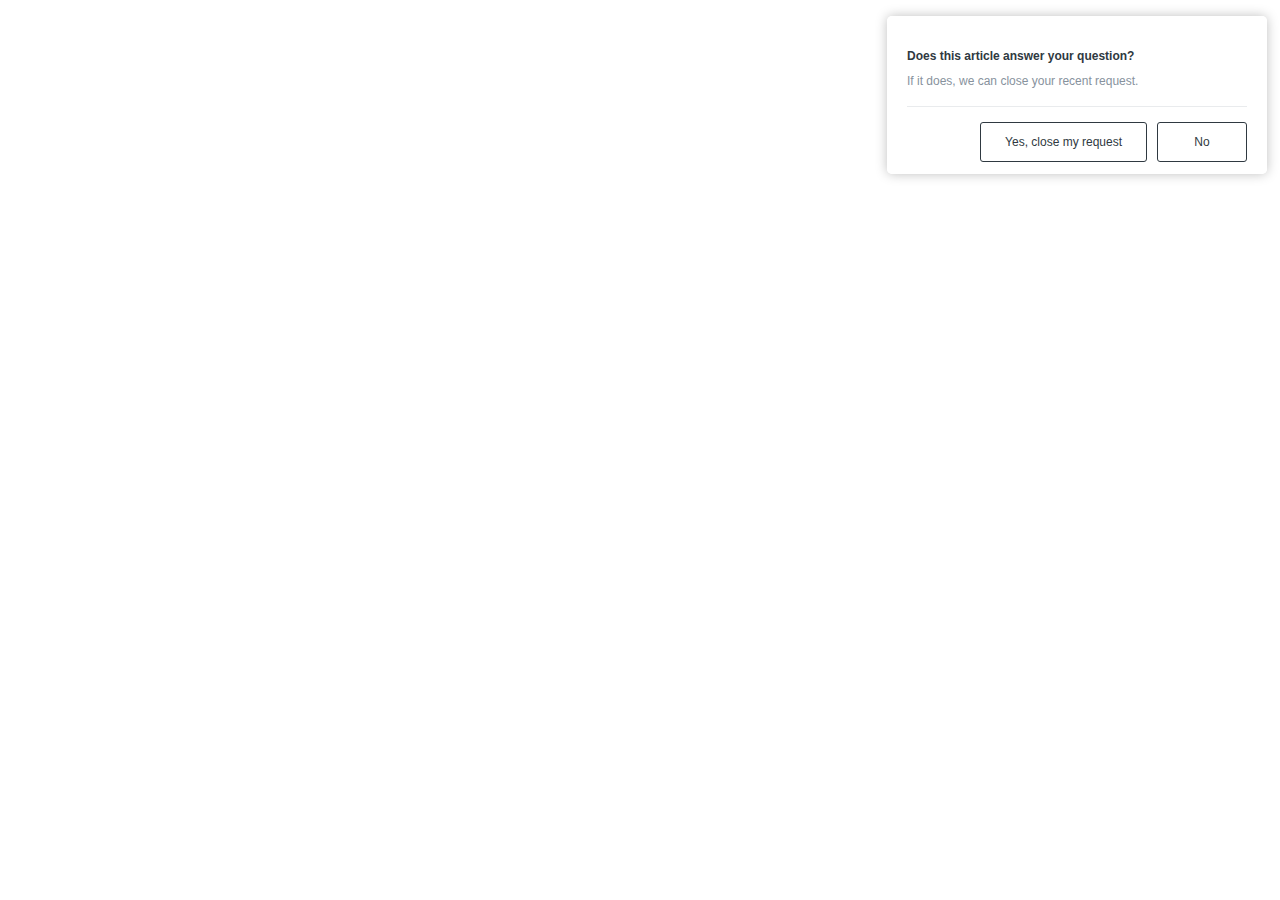
<file: Help Center_files/a.html>
<html dir="ltr" lang="en-US"><head>
<meta http-equiv="content-type" content="text/html; charset=UTF-8"></head><body><div class="u-borderTransparent u-posRelative u-pullRight u-noPrint"><div data-reactroot=""><style>/*! normalize.css v3.0.1 | MIT License | git.io/normalize */html{font-family:sans-serif;-ms-text-size-adjust:100%;-webkit-text-size-adjust:100%}body{margin:0}article,aside,details,figcaption,figure,footer,header,hgroup,main,nav,section,summary{display:block}audio,canvas,progress,video{display:inline-block;vertical-align:baseline}audio:not([controls]){display:none;height:0}[hidden],template{display:none}a{background:transparent}a:active,a:hover{outline:0}abbr[title]{border-bottom:1px dotted}b,strong{font-weight:bold}dfn{font-style:italic}h1{font-size:2em;margin:0.67em 0}mark{background:#ff0;color:#000}small{font-size:80%}sub,sup{font-size:75%;line-height:0;position:relative;vertical-align:baseline}sup{top:-0.5em}sub{bottom:-0.25em}img{border:0}svg:not(:root){overflow:hidden}figure{margin:1em 40px}hr{box-sizing:content-box;height:0}pre{overflow:auto}code,kbd,pre,samp{font-family:monospace, monospace;font-size:1em}button,input,optgroup,select,textarea{color:inherit;font:inherit;margin:0}button{overflow:visible}button,select{text-transform:none}button,html input[type="button"],input[type="reset"],input[type="submit"]{-webkit-appearance:button;cursor:pointer}button[disabled],html input[disabled]{cursor:default}button::-moz-focus-inner,input::-moz-focus-inner{border:0;padding:0}input{line-height:normal}input[type="checkbox"],input[type="radio"]{box-sizing:border-box;padding:0}input[type="number"]::-webkit-inner-spin-button,input[type="number"]::-webkit-outer-spin-button{height:auto}input[type="search"]{-webkit-appearance:textfield;box-sizing:content-box}input[type="search"]::-webkit-search-cancel-button,input[type="search"]::-webkit-search-decoration{-webkit-appearance:none}fieldset{border:1px solid #c0c0c0;margin:0 2px;padding:0.35em 0.625em 0.75em}legend{border:0;padding:0}textarea{overflow:auto}optgroup{font-weight:bold}table{border-collapse:collapse;border-spacing:0}td,th{padding:0}/*! suit-base v0.4.0 | MIT License | github.com/suitcss */html{background:inherit;color:inherit;font:16px sans-serif}a{color:#069;text-decoration:none}a:hover,a:focus,a:active{color:#069;text-decoration:underline}blockquote,dl,dd,h1,h2,h3,h4,h5,h6,figure,p,pre{margin:0}fieldset{border:0;margin:0;padding:0}iframe{border:0}ol,ul{margin:0;list-style:none;padding:0}[tabindex="-1"]:focus{outline:none !important}.u-alignBaseline{vertical-align:baseline !important}.u-alignBottom{vertical-align:bottom !important}.u-alignMiddle{vertical-align:middle !important}.u-alignTop{vertical-align:top !important}.u-inline{display:inline !important}.u-inlineBlock{display:inline-block !important;max-width:100%}.u-block{display:block !important}.u-table{display:table !important}.u-tableCell{display:table-cell !important}.u-cf:before,.u-cf:after{content:" ";display:table}.u-cf:after{clear:both}.u-nbfc{overflow:hidden !important}.u-nbfcAlt{display:table-cell !important;width:10000px !important}.u-pullLeft{float:left !important}.u-pullRight{float:right !important}/*! suit-utils-link v0.3.1 | MIT License | github.com/suitcss */.u-linkClean,.u-linkClean:hover,.u-linkClean:focus,.u-linkClean:active{text-decoration:none !important}.u-linkComplex,.u-linkComplex:hover,.u-linkComplex:focus,.u-linkComplex:active{text-decoration:none !important}.u-linkComplex:hover .u-linkComplexTarget,.u-linkComplex:focus .u-linkComplexTarget,.u-linkComplex:active .u-linkComplexTarget{text-decoration:underline !important}.u-linkBlock,.u-linkBlock:hover,.u-linkBlock:focus,.u-linkBlock:active{display:block !important;text-decoration:none !important}.u-linkPseudo{display:inline-block;padding:0;border:0;margin:0;background:transparent;color:inherit;cursor:pointer !important;font:inherit}.u-linkPseudo:hover,.u-linkPseudo:focus,.u-linkPseudo:active{background:transparent;color:inherit;text-decoration:underline}.u-posAbsolute{position:absolute !important}.u-posAbsoluteCenter{bottom:0 !important;left:0 !important;margin:auto !important;position:absolute !important;right:0 !important;top:0 !important}.u-posFixed{position:fixed !important;-webkit-backface-visibility:hidden;backface-visibility:hidden}.u-posRelative{position:relative !important}.u-posStatic{position:static !important}.u-sizeFit,.u-sizeFitAlt{display:block !important;float:left !important;width:auto !important}.u-sizeFitAlt{float:right !important}.u-sizeFill{display:block !important;overflow:hidden !important;width:auto !important}.u-sizeFillAlt{display:table-cell !important;max-width:100% !important;width:10000px !important}.u-sizeFull{box-sizing:border-box !important;display:block !important;width:100% !important}.u-isActionable{cursor:pointer !important}.u-isDisabled{cursor:default !important}.u-isDraggable{cursor:move !important}.u-isHidden{display:none !important;visibility:hidden !important}.u-isShown{display:block !important;visibility:visible !important}table.u-isShown{display:table !important}tr.u-isShown,tr.u-isShown{display:table-row !important}td.u-isShown,th.u-isShown{display:table-cell !important}.u-isHiddenVisually{position:absolute !important;overflow:hidden !important;width:1px !important;height:1px !important;padding:0 !important;border:0 !important;clip:rect(1px, 1px, 1px, 1px) !important}.u-isInvisible{visibility:hidden !important}.u-isVisible{visibility:visible !important}/*! suit-utils-text v0.3.0 | MIT License | github.com/suitcss */.u-textBreak{word-wrap:break-word !important}.u-textCenter{text-align:center !important}.u-textLeft{text-align:left !important}.u-textRight{text-align:right !important}.u-textInheritColor{color:inherit !important}.u-textNoWrap{white-space:nowrap !important}.u-textTruncate{max-width:100%;overflow:hidden !important;text-overflow:ellipsis !important;white-space:nowrap !important;word-wrap:normal !important}/*! suit-arrange v0.3.0 | MIT License | github.com/suitcss */.Arrange{box-sizing:border-box;display:table;margin:0;min-width:100%;padding:0;table-layout:auto}.Arrange-sizeFill,.Arrange-sizeFit{display:table-cell;padding:0;vertical-align:top}.Arrange-sizeFill{width:100%}.Arrange-sizeFill img{height:auto;max-width:100%}.Arrange-sizeFit img{max-width:none !important;width:auto !important}.Arrange--middle .Arrange-sizeFill,.Arrange--middle .Arrange-sizeFit{vertical-align:middle}.Arrange--bottom .Arrange-sizeFill,.Arrange--bottom .Arrange-sizeFit{vertical-align:bottom}.Arrange--equal{table-layout:fixed}.Arrange--equal>.Arrange-sizeFill,.Arrange--equal>.Arrange-sizeFit{width:1%}.Arrange--withGutter{margin:0 -5px}.Arrange--withGutter>.Arrange-sizeFit,.Arrange--withGutter>.Arrange-sizeFill{padding:0 5px}/*! suit-button v3.1.0 | MIT License | github.com/suitcss */.Button{-webkit-appearance:none;background:transparent;border-color:currentcolor;border-style:solid;border-width:1px;box-sizing:border-box;color:inherit;cursor:pointer;display:inline-block;font:inherit;line-height:normal;margin:0;padding:0.4em 0.75em;position:relative;text-align:center;text-decoration:none;-webkit-user-select:none;-moz-user-select:none;-ms-user-select:none;user-select:none;white-space:normal}.Button::-moz-focus-inner{border:0;padding:0}.Button:hover,.Button:focus,.Button:active{text-decoration:none}.Button:disabled,.Button.is-disabled{cursor:default;opacity:0.6;-ms-filter:"alpha(opacity=60)"}/*! suit-button-group v2.1.0 | MIT License | github.com/suitcss */.ButtonGroup{display:block;font-size:0;margin:0;list-style:none;padding:0}.ButtonGroup-item{display:block;font-size:1rem}.ButtonGroup-item>.Button{display:block;width:100%}.ButtonGroup-item>.Button:hover,.ButtonGroup-item>.Button:focus,.ButtonGroup-item>.Button:active,.ButtonGroup-item>.Button.is-pressed{z-index:1}.ButtonGroup--hz>.ButtonGroup-item{display:inline-block}/*! suit-button-group v2.1.0 | MIT License | github.com/suitcss */.ButtonGroup--borderCollapse:not(.ButtonGroup--hz)>.ButtonGroup-item{margin-top:-1px}.ButtonGroup--borderCollapse:not(.ButtonGroup--hz)>.ButtonGroup-item:first-child{margin-top:0}.ButtonGroup--borderCollapse:not(.ButtonGroup--hz)>.ButtonGroup-item:not(:first-child):not(:last-child)>.Button{border-radius:0}.ButtonGroup--borderCollapse:not(.ButtonGroup--hz)>.ButtonGroup-item:first-child:not(:only-child)>.Button{border-bottom-left-radius:0;border-bottom-right-radius:0}.ButtonGroup--borderCollapse:not(.ButtonGroup--hz)>.ButtonGroup-item:last-child:not(:only-child)>.Button{border-top-left-radius:0;border-top-right-radius:0}.ButtonGroup--borderCollapse.ButtonGroup--hz>.ButtonGroup-item{margin-left:-1px}.ButtonGroup--borderCollapse.ButtonGroup--hz>.ButtonGroup-item:first-child{margin-left:0}.ButtonGroup--borderCollapse.ButtonGroup--hz>.ButtonGroup-item:not(:first-child):not(:last-child)>.Button{border-radius:0}.ButtonGroup--borderCollapse.ButtonGroup--hz>.ButtonGroup-item:first-child:not(:only-child)>.Button{border-bottom-right-radius:0;border-top-right-radius:0}.ButtonGroup--borderCollapse.ButtonGroup--hz>.ButtonGroup-item:last-child:not(:only-child)>.Button{border-bottom-left-radius:0;border-top-left-radius:0}.FlexEmbed{display:block;overflow:hidden;position:relative}.FlexEmbed:before{content:"";display:block;width:100%}.FlexEmbed--3by1:before{padding-bottom:33.33333333333333%}.FlexEmbed--2by1:before{padding-bottom:50%}.FlexEmbed--16by9:before{padding-bottom:56.25%}.FlexEmbed--4by3:before{padding-bottom:75%}.FlexEmbed-item,.FlexEmbed iframe,.FlexEmbed embed,.FlexEmbed object{bottom:0;height:100%;left:0;position:absolute;top:0;width:100%}/*! suitcss-components-grid v1.2.0 | MIT License | github.com/suitcss */.Grid{display:block;font-size:0;margin:0;padding:0;text-align:left}.Grid--alignCenter{text-align:center}.Grid--alignRight{text-align:right}.Grid--alignMiddle>.Grid-cell{vertical-align:middle}.Grid--alignBottom>.Grid-cell{vertical-align:bottom}.Grid--withGutter{margin:0 -10px}.Grid--withGutter>.Grid-cell{padding:0 10px}.Grid-cell{box-sizing:border-box;display:inline-block;font-size:1rem;margin:0;padding:0;text-align:left;vertical-align:top;width:100%}.Grid-cell--center{display:block;margin:0 auto}.u-posEnd{right:1.33333rem}.u-posEnd--flush{right:0}.u-posEndL{right:1.5rem}.u-posStart{left:1.33333rem}.u-posStart--flush{left:0}.u-posStartL{left:1.5rem}.u-posCenter{left:50%;-webkit-transform:translateX(-50%);transform:translateX(-50%)}.u-posStart--vert{top:1.33333rem}.u-posStart--vertFlush{top:0}.u-posStart--vertL{top:1.41667rem}.u-posEnd--vert{bottom:1.33333rem}.u-posCenter--vert{top:50%;-webkit-transform:translateY(-50%);transform:translateY(-50%)}.u-posStatic{position:static !important}.u-posFill{top:0;bottom:0;left:0;right:0}u-overflowAuto{overflow:auto !important}.u-marginAS{margin:.83333rem !important}.u-marginBN{margin-bottom:0 !important}.u-marginBT{margin-bottom:.41667rem !important}.u-marginBS{margin-bottom:.83333rem !important}.u-marginBM{margin-bottom:1.25rem !important}.u-marginBL{margin-bottom:1.66667rem !important}.u-marginTA{margin-top:auto !important}.u-marginTT{margin-top:.41667rem !important}.u-marginTS{margin-top:.83333rem !important}.u-marginTM{margin-top:1.25rem !important}.u-marginTL{margin-top:1.66667rem !important}.u-marginVT{margin-top:.41667rem !important;margin-bottom:.41667rem !important}.u-marginVS{margin-top:.83333rem !important;margin-bottom:.83333rem !important}.u-marginVM{margin-top:1.25rem !important;margin-bottom:1.25rem !important}.u-marginVL{margin-top:1.66667rem !important;margin-bottom:1.66667rem !important}.u-marginVXL{margin-top:2.5rem !important;margin-bottom:2.5rem !important}.u-marginRS{margin-right:.83333rem !important}[dir='rtl'] .u-marginRS{margin-right:0;margin-left:.83333rem}.u-marginRM{margin-right:1.25rem !important}.u-marginRL{margin-right:1.66667rem !important}.u-marginLT{margin-left:.41667rem !important}.u-marginLS{margin-left:.83333rem !important}.u-marginLM{margin-left:1.25rem !important}.u-marginLL{margin-left:1.66667rem !important}.u-marginHT{margin-left:.41667rem !important;margin-right:.41667rem !important}.u-marginHS{margin-left:.83333rem !important;margin-right:.83333rem !important}.u-marginHM{margin-left:1.25rem !important;margin-right:1.25rem !important}.u-marginHL{margin-left:1.66667rem !important;margin-right:1.66667rem !important}.u-marginHXL{margin-left:2.5rem !important;margin-right:2.5rem !important}.u-marginHN{margin-left:0 !important;margin-right:0 !important}.u-paddingAN{padding:0 !important}.u-paddingAS{padding:.83333rem !important}.u-paddingAL{padding:1.66667rem !important}.u-paddingHN{padding-left:0 !important;padding-right:0 !important}.u-paddingHT{padding-left:.41667rem !important;padding-right:.41667rem !important}.u-paddingHS{padding-left:.83333rem !important;padding-right:.83333rem !important}.u-paddingHM{padding-left:1.25rem !important;padding-right:1.25rem !important}.u-paddingHL{padding-left:1.66667rem !important;padding-right:1.66667rem !important}.u-paddingHXL{padding-left:2.5rem !important;padding-right:2.5rem !important}.u-paddingVS{padding-top:.83333rem !important;padding-bottom:.83333rem !important}.u-paddingVM{padding-top:1.25rem !important;padding-bottom:1.25rem !important}.u-paddingVL{padding-top:1.66667rem !important;padding-bottom:1.66667rem !important}.u-paddingVXL{padding-top:2.5rem !important;padding-bottom:2.5rem !important}.u-paddingVN{padding-top:0 !important;padding-bottom:0 !important}.u-paddingR{padding-right:2.08333rem}[dir='rtl'] .u-paddingR{padding-right:0;padding-left:2.08333rem}.u-paddingLN{padding-left:0 !important}.u-paddingL{padding-left:2.08333rem}.u-paddingLS{padding-left:.83333rem}.u-paddingLL{padding-left:1.66667rem}.u-paddingRN{padding-right:0 !important}.u-paddingRS{padding-right:.83333rem !important}[dir='rtl'] .u-paddingRS{padding-right:0;padding-left:.83333rem}.u-paddingRM{padding-right:1.25rem !important}.u-paddingRL{padding-right:1.66667rem !important}.u-paddingRXL{padding-right:2.5rem !important}.u-paddingTT{padding-top:.41667rem !important}.u-paddingTS{padding-top:.83333rem !important}.u-paddingTM{padding-top:1.25rem !important}.u-paddingTL{padding-top:1.66667rem !important}.u-paddingTN{padding-top:0 !important}.u-paddingBN{padding-bottom:0 !important}.u-paddingBT{padding-bottom:.41667rem !important}.u-paddingBS{padding-bottom:.83333rem !important}.u-paddingBM{padding-bottom:1.25rem !important}.u-paddingBL{padding-bottom:1.66667rem !important}.u-paddingBXL{padding-bottom:2.5rem !important}.u-textCTA{color:#228f67}.u-textSecondary{color:#87929d !important}.u-textBody{color:#2f3941}.u-textError{color:#e35b66}.u-textPlaceholder{color:#DADADA}.u-textAluminum{color:#87929d !important}.u-fillAluminum svg{fill:#87929d !important}.u-fillGainsboro svg{fill:#e9ebed !important}.u-textSizeSml{font-size:1rem !important}.u-textSizeNml{font-size:1.08333rem !important}.u-textSizeMed{font-size:1.16667rem !important}.u-textSize15{font-size:1.25rem !important}.u-textSizeLrg{font-size:1.33333rem}.u-textSizeBaseMobile{font-size:1.33333rem !important}.u-textBold{font-weight:700}.u-textNormal{font-weight:normal !important}.u-textXHeight{line-height:0.9}.u-textUppercase{text-transform:uppercase}.u-isSelectable{cursor:text}.u-isSuccessful{color:#228f67 !important}.u-isSuccessful svg{fill:#228f67 !important}.u-isError{color:#cc3340 !important}.u-backgroundWhite{background-color:#fff !important}.u-backgroundWhiteSmoke{background-color:#f8f9f9 !important}.u-flipText{-webkit-transform:scale(-1);transform:scale(-1)}.u-borderTransparent{border:.08333rem solid transparent !important}.u-borderNone{border:none !important}.u-borderTop{border-top:.09167rem solid #e9ebed}.u-border{border:.09167rem solid #e9ebed}.u-borderBottom{border-bottom:.09167rem solid #e9ebed}.u-borderError{border-color:#e35b66 !important}.u-zIndex1{z-index:1}.u-vsizeAll{height:100% !important}.u-hsizeAll{width:100% !important}.u-clearLeft{clear:left}.u-flex{display:-webkit-flex !important;display:-ms-flexbox !important;display:flex !important}.u-flexJustifyCenter{-webkit-justify-content:center !important;-ms-flex-pack:center !important;justify-content:center !important}.u-flexJustifyBetween{-webkit-justify-content:space-between !important;-ms-flex-pack:justify !important;justify-content:space-between !important}.u-flexAlignItemsCenter{-webkit-align-items:center !important;-ms-flex-align:center !important;align-items:center !important}.u-flexAlignItemsBase{-webkit-align-items:baseline !important;-ms-flex-align:baseline !important;align-items:baseline !important}.u-displayInherit{display:inherit}@media print{.u-noPrint{display:none !important}}
.Container{box-sizing:border-box}.Container--popover{border-radius:.66667rem;box-shadow:0 0 .5rem 0 rgba(0,0,0,0.2);background:rgba(255,255,255,0.98)}.Container--card{border-radius:.41667rem;box-shadow:0 .09167rem/12rem .33333rem 0 rgba(0,0,0,0.3);background:rgba(255,255,255,0.98);max-width:51.66667rem;min-width:33.33333rem;padding:2.5rem 3.33333rem 0}.Container-bar{position:absolute;height:3.66667rem;background:#f8f9f9;right:0;left:0;top:0}/*!
 * Copyright Zendesk, Inc.
 *
 * Use of this source code is governed under the Apache License, Version 2.0
 * found at http://www.apache.org/licenses/LICENSE-2.0.
 */.c-btn{display:inline-block;transition:border-color .25s ease-in-out,box-shadow .1s ease-in-out,background-color .25s ease-in-out,color .25s ease-in-out;margin:0;border:1px solid #5293c7;border-radius:4px;background-color:transparent;cursor:pointer;padding:0 1.92857em;min-width:8.57143em;overflow:hidden;vertical-align:middle;text-align:center;text-decoration:none;text-overflow:ellipsis;line-height:38px;white-space:nowrap;color:#1f73b7;font-family:inherit;font-size:14px;font-weight:400;-webkit-font-smoothing:subpixel-antialiased;box-sizing:border-box;-webkit-user-select:none;-moz-user-select:none;-ms-user-select:none;user-select:none;-webkit-touch-callout:none}.c-btn::-moz-focus-inner{border:0;padding:0}.c-btn--pill{border-radius:100px}.c-btn--sm{padding:0 2.25em;min-width:8.33333em;line-height:30px;font-size:12px}.c-btn--lg{padding:0 1.92857em;min-width:10em;line-height:46px;font-size:14px}.c-btn--full{width:100%;overflow:hidden;text-overflow:ellipsis}.c-btn.c-btn--danger{border-color:#e35b66;color:#cc3340}.c-btn--basic.c-btn--basic{border-color:transparent;background-color:transparent}.l-btn-group{position:relative;z-index:0;white-space:nowrap}.l-btn-group .c-btn{position:relative;margin-left:-1px;border-radius:0}.l-btn-group .c-btn.is-active.is-active,.l-btn-group .c-btn.is-hovered.is-hovered,.l-btn-group .c-btn:active:active,.l-btn-group .c-btn:hover:hover{z-index:1}.l-btn-group .c-btn.is-focused{box-shadow:inset 0 0 0 3px rgba(31,115,183,0.35)}.l-btn-group .c-btn.is-disabled.is-disabled,.l-btn-group .c-btn:disabled:disabled{z-index:-1}.l-btn-group .c-btn.c-btn--primary.is-focused,.l-btn-group .c-btn.is-selected.is-focused{box-shadow:inset 0 0 0 3px rgba(255,255,255,0.35)}.l-btn-group .c-btn--primary.c-btn--primary,.l-btn-group .c-btn--primary.is-active.is-active,.l-btn-group .c-btn--primary.is-hovered.is-hovered,.l-btn-group .c-btn--primary:active:active,.l-btn-group .c-btn--primary:hover:hover,.l-btn-group .c-btn.is-disabled.is-disabled,.l-btn-group .c-btn:disabled:disabled{border-right-color:#f8f9f9;border-left-color:#f8f9f9}.l-btn-group .c-btn.c-btn--primary,.l-btn-group .c-btn.is-disabled.is-disabled,.l-btn-group .c-btn.is-selected,.l-btn-group .c-btn:disabled:disabled{border-top-width:0;border-bottom-width:0;line-height:40px}.l-btn-group .c-btn--sm.c-btn.c-btn--primary,.l-btn-group .c-btn--sm.c-btn.is-selected,.l-btn-group .c-btn--sm.is-disabled.is-disabled,.l-btn-group .c-btn--sm:disabled:disabled{line-height:32px}.l-btn-group .c-btn--lg.c-btn.c-btn--primary,.l-btn-group .c-btn--lg.c-btn.is-selected,.l-btn-group .c-btn--lg.is-disabled.is-disabled,.l-btn-group .c-btn--lg:disabled:disabled{line-height:48px}.l-btn-group.is-rtl{direction:rtl}.l-btn-group.is-rtl .c-btn{margin-right:-1px;margin-left:0;border-radius:0}.l-btn-group.is-rtl .c-btn:last-of-type,.l-btn-group:not(.is-rtl) .c-btn:first-of-type{margin-left:0;border-top-left-radius:4px;border-bottom-left-radius:4px}.l-btn-group.is-rtl .c-btn:first-of-type,.l-btn-group:not(.is-rtl) .c-btn:last-of-type{margin-right:0;border-top-right-radius:4px;border-bottom-right-radius:4px}.l-btn-group.is-rtl .c-btn--pill:last-of-type,.l-btn-group:not(.is-rtl) .c-btn--pill:first-of-type{border-top-left-radius:100px;border-bottom-left-radius:100px}.l-btn-group.is-rtl .c-btn--pill:last-of-type .c-btn__icon,.l-btn-group:not(.is-rtl) .c-btn--pill:first-of-type .c-btn__icon{margin-right:-2px}.l-btn-group.is-rtl .c-btn--pill:first-of-type,.l-btn-group:not(.is-rtl) .c-btn--pill:last-of-type{border-top-right-radius:100px;border-bottom-right-radius:100px}.l-btn-group.is-rtl .c-btn--pill:first-of-type .c-btn__icon,.l-btn-group:not(.is-rtl) .c-btn--pill:last-of-type .c-btn__icon{margin-left:-2px}.l-btn-group.is-rtl .c-btn.c-btn--primary:last-of-type,.l-btn-group.is-rtl .c-btn.is-disabled.is-disabled:last-of-type,.l-btn-group.is-rtl .c-btn.is-selected:last-of-type,.l-btn-group.is-rtl .c-btn:disabled:disabled:last-of-type,.l-btn-group:not(.is-rtl) .c-btn.c-btn--primary:first-of-type,.l-btn-group:not(.is-rtl) .c-btn.is-disabled.is-disabled:first-of-type,.l-btn-group:not(.is-rtl) .c-btn.is-selected:first-of-type,.l-btn-group:not(.is-rtl) .c-btn:disabled:disabled:first-of-type{border-left-color:transparent}.l-btn-group.is-rtl .c-btn.c-btn--primary:first-of-type,.l-btn-group.is-rtl .c-btn.is-disabled.is-disabled:first-of-type,.l-btn-group.is-rtl .c-btn.is-selected:first-of-type,.l-btn-group.is-rtl .c-btn:disabled:disabled:first-of-type,.l-btn-group:not(.is-rtl) .c-btn.c-btn--primary:last-of-type,.l-btn-group:not(.is-rtl) .c-btn.is-disabled.is-disabled:last-of-type,.l-btn-group:not(.is-rtl) .c-btn.is-selected:last-of-type,.l-btn-group:not(.is-rtl) .c-btn:disabled:disabled:last-of-type{border-right-color:transparent}.c-btn.is-hovered.is-hovered,.c-btn:hover:hover{border-color:transparent;background-color:#5293c7;text-decoration:none;color:#fff}.c-btn.c-btn--danger.is-hovered.is-hovered,.c-btn.c-btn--danger:hover:hover{background-color:#e35b66}.c-btn:focus{outline:none;text-decoration:none}.c-btn.is-focused{box-shadow:0 0 0 3px rgba(31,115,183,0.35)}.c-btn.c-btn--danger.is-focused{box-shadow:0 0 0 3px rgba(204,51,64,0.35)}.c-btn--focus-inset.is-focused{box-shadow:inset 0 0 0 3px rgba(31,115,183,0.35)}.c-btn--focus-inset.c-btn--danger.is-focused{box-shadow:inset 0 0 0 3px rgba(204,51,64,0.35)}.c-btn--focus-inset.c-btn--primary.is-focused,.c-btn--focus-inset.is-hovered.is-hovered.is-focused,.c-btn--focus-inset.is-selected.is-focused,.c-btn--focus-inset:hover:hover.is-focused{box-shadow:inset 0 0 0 3px rgba(255,255,255,0.35)}.c-btn.is-active.is-active,.c-btn:active:active{transition:border-color .1s ease-in-out,background-color .1s ease-in-out,color .1s ease-in-out;border-color:transparent;background-color:#144a75;text-decoration:none;color:#fff}.c-btn.c-btn--danger.is-active.is-active,.c-btn.c-btn--danger:active:active{background-color:#8c232c}.c-btn.is-focused.is-active.is-active,.c-btn.is-focused:active:active,.c-btn.is-hovered.is-hovered.is-active.is-active,.c-btn.is-hovered.is-hovered:active:active,.c-btn:hover:hover.is-active.is-active,.c-btn:hover:hover:active:active{box-shadow:none}.c-btn.is-disabled.is-disabled,.c-btn:disabled:disabled{border-color:transparent;box-shadow:none;background-color:#e9ebed;cursor:default;color:#c2c8cc}.c-btn--anchor{display:inline;border:none;border-radius:0;background-color:transparent;cursor:pointer;padding:0;min-width:0;vertical-align:baseline;text-decoration:none;-webkit-user-select:none;-moz-user-select:none;-ms-user-select:none;user-select:none;line-height:normal;white-space:normal;color:#1f73b7;font-size:inherit;font-weight:inherit}.c-btn--anchor.c-btn--anchor.is-hovered.is-hovered,.c-btn--anchor.c-btn--anchor:hover:hover{background-color:transparent;text-decoration:underline;color:#1f73b7}.c-btn.c-btn--anchor.c-btn--danger,.c-btn.c-btn--anchor.c-btn--danger.is-hovered.is-hovered,.c-btn.c-btn--anchor.c-btn--danger:hover:hover{color:#cc3340}.c-btn--anchor.c-btn--anchor.is-focused{box-shadow:none;text-decoration:underline}.c-btn--anchor.c-btn--anchor.is-active.is-active,.c-btn--anchor.c-btn--anchor:active:active{background-color:transparent;text-decoration:underline;color:#1f73b7}.c-btn.c-btn--anchor.c-btn--danger.is-active.is-active,.c-btn.c-btn--anchor.c-btn--danger:active:active{color:#cc3340}.c-btn--anchor.c-btn--anchor.is-disabled.is-disabled,.c-btn--anchor.c-btn--anchor:disabled:disabled{background-color:transparent;text-decoration:none;color:#87929d}.c-btn.c-btn--primary,.c-btn.is-selected{border-color:transparent;background-color:#1f73b7;color:#fff}.c-btn.c-btn--danger.c-btn--primary,.c-btn.c-btn--danger.is-selected{background-color:#cc3340}.c-btn--icon{padding:0;width:40px;min-width:0;height:40px}.c-btn--icon.c-btn--sm{width:32px;height:32px}.c-btn--icon.c-btn--lg{width:48px;height:48px}.c-btn__icon{transition:-webkit-transform .25s ease-in-out;transition:transform .25s ease-in-out;transition:transform .25s ease-in-out, -webkit-transform .25s ease-in-out;transition:transform .25s ease-in-out,-webkit-transform .25s ease-in-out;margin-top:-2px;width:16px;height:16px;vertical-align:middle}.c-btn--lg .c-btn__icon{width:24px;height:24px}.c-btn__icon.is-rotated{-webkit-transform:rotate(180deg);transform:rotate(180deg)}.is-rtl .c-btn__icon.is-rotated{-webkit-transform:rotate(-180deg);transform:rotate(-180deg)}.c-btn--muted{border-color:#68737d;background-color:transparent;color:#68737d}.c-btn.c-btn--muted.is-focused{outline:none;box-shadow:none;background-color:rgba(104,115,125,0.15);color:#2f3941}.c-btn.c-btn--muted.is-active.is-active,.c-btn.c-btn--muted.is-hovered.is-hovered,.c-btn.c-btn--muted:active:active,.c-btn.c-btn--muted:hover:hover{border-color:#68737d;background-color:transparent;color:#2f3941}.c-btn.c-btn--muted.is-disabled.is-disabled,.c-btn.c-btn--muted:disabled:disabled{border-color:transparent;background-color:#e9ebed;color:#c2c8cc}.c-btn--muted.c-btn--basic{border:none}.Button{font-size:1.16667rem;padding:1.25rem 1.66667rem;border-radius:.41667rem;color:#fff}.Button:disabled{background:#e9ebed}.Button.is-mobile{padding:1.16667rem}.ButtonGroup :last-child:not(:only-child){margin-left:.41667rem}[dir='rtl'] .ButtonGroup :last-child:not(:only-child){margin-right:.41667rem;margin-left:0}.Button--cta{background:#228f67;color:#fff;fill:#fff;border-radius:.41667rem;font-weight:700;letter-spacing:0.4;bottom:-5px;padding:1rem 1.83333rem 1.16667rem}.c-btn{font-size:1.08333rem;padding-right:2rem;padding-left:2rem;min-width:0}.c-btn--primary{color:rgba(255,255,255,0.8);text-overflow:ellipsis;overflow:hidden !important;max-width:75%}.c-btn--primary.is-mobile{text-overflow:ellipsis;overflow:hidden !important;max-width:100%}.c-btn--primary:hover,.c-btn--primary:focus,.c-btn--primary:active{color:#fff}.c-btn--primary--icon{background:#228f67;color:rgba(255,255,255,0.8);padding:.91667rem 0;min-width:6.33333rem;line-height:1}.c-btn--primary--icon:hover,.c-btn--primary--icon:focus,.c-btn--primary--icon:active{color:#fff}.c-btn--secondary{color:#87929d;border-color:#e9ebed !important}.c-btn--secondary:hover,.c-btn--secondary:active{color:#2f3941 !important;background:#f8f9f9 !important}.c-btn--fullWidth{width:100% !important;max-width:100% !important}.Icon{padding-right:1rem}[dir='rtl'] .Icon{padding-right:0;padding-left:1rem}.Icon svg{min-width:1.66667rem;min-height:1.66667rem;height:1.66667rem;width:1.66667rem}.Icon--close{padding:0}.Icon--close.is-mobile{display:block;margin-top:.16667rem}.Icon--close svg{fill:#87929d;min-width:.83333rem;min-height:.83333rem;height:.83333rem;width:.83333rem}.Icon--circleTick-large svg{width:4rem;height:4rem}.Icon--reopened-large svg{width:4rem;height:4rem}.Icon--reopened-small svg{width:2rem;height:2rem}.Error{border-radius:.33333rem;background-color:#FFE3D6;padding:.83333rem 1.08333rem}.Anim-color{transition:background-color 0.5s ease}.Anim-all--fast{transition:all 0.25s ease}.Anim-none{transition:none !important}@-webkit-keyframes Rotate-delay{0%{-webkit-transform:rotate(0deg);transform:rotate(0deg)}100%{-webkit-transform:rotate(360deg);transform:rotate(360deg)}}@keyframes Rotate-delay{0%{-webkit-transform:rotate(0deg);transform:rotate(0deg)}100%{-webkit-transform:rotate(360deg);transform:rotate(360deg)}}.AutomaticAnswersDesktop{margin-top:1.25rem;margin-right:1rem;box-shadow:0 0 1rem 0 rgba(0,0,0,0.25);min-width:31.66667rem;max-width:31.66667rem}.AutomaticAnswersDesktop .Icon--close{cursor:pointer;position:absolute;top:0;right:0;width:.83333rem;height:.83333rem;padding:1.25rem;opacity:0.2}.AutomaticAnswersDesktop .Icon--close svg{fill:black}.AutomaticAnswersDesktop .Icon--close:hover{opacity:0.4}.AutomaticAnswersDesktop-message{color:#2f3941;font-size:1rem;line-height:1.66667rem;white-space:pre-line}.AutomaticAnswersDesktop-message span{color:#87929d;display:block}.AutomaticAnswersAnchor{display:inline;background-color:transparent;cursor:pointer;padding:0;text-decoration:none;-webkit-user-select:none;-moz-user-select:none;-ms-user-select:none;user-select:none;line-height:normal;white-space:normal;color:#30aabc;font-size:inherit;font-weight:700}.AutomaticAnswersAnchor:hover,.AutomaticAnswersAnchor:active{background-color:transparent;text-decoration:none;color:#30aabc}.AutomaticAnswersAnchor:focused{text-decoration:underline}.AutomaticAnswersAnchor--disabled{background-color:transparent;color:#e9ebed}.AutomaticAnswersAnchor--disabled:hover{color:#e9ebed;cursor:default}.AutomaticAnswersDesktop-footer{height:3.08333rem}.closeButton .Button{padding:1.25rem}.AutomaticAnswersMobile-message{color:#87929d;line-height:1.5rem;white-space:pre-line}.AutomaticAnswersMobile-message strong{color:#2f3941}.AutomaticAnswersMobile-message .Error{color:#2f3941}.AutomaticAnswersMobile-message .Icon{top:.58333rem}.AutomaticAnswersMobile{margin-left:.66667rem;margin-right:.66667rem;margin-top:.83333rem;margin-bottom:.83333rem;border-left:0;border-right:0;box-shadow:0 0 .83333rem .25rem rgba(0,0,0,0.2);border-radius:.5rem}.AutomaticAnswersMobile .Icon--close{cursor:pointer;position:absolute;top:0;right:0;width:.83333rem;height:.83333rem;padding:1.25rem;opacity:0.2}.AutomaticAnswersMobile .Icon--close svg{fill:black}.AutomaticAnswersMobile .Icon--close:hover{opacity:0.4}.AutomaticAnswersMobile .AutomaticAnswersAnchor{display:block;padding-top:.41667rem}.AutomaticAnswersMobile .AutomaticAnswersCallout--error{background:none;padding-left:0}.AutomaticAnswersBtn{font-size:1rem;border-radius:.25rem;border:.08333rem solid #2f3941 !important}.AutomaticAnswersBtn:disabled{border-color:transparent !important}.AutomaticAnswersBtn.u-userBorderColor:not([disabled]),.AutomaticAnswersBtn--mobile.u-userBorderColor:not([disabled]){border-color:#2f3941 !important;color:#2f3941 !important}.AutomaticAnswersBtn.u-userBackgroundColor:not([disabled]):hover,.AutomaticAnswersBtn.u-userBackgroundColor:not([disabled]):active,.AutomaticAnswersBtn.u-userBackgroundColor:not([disabled]):focus,.AutomaticAnswersBtn--mobile.u-userBackgroundColor:not([disabled]):hover,.AutomaticAnswersBtn--mobile.u-userBackgroundColor:not([disabled]):active,.AutomaticAnswersBtn--mobile.u-userBackgroundColor:not([disabled]):focus{border-color:#2f3941 !important;background-color:#2f3941 !important;color:#fff !important}.AutomaticAnswersBtn.u-userBorderColor:not([disabled]):hover,.AutomaticAnswersBtn.u-userBorderColor:not([disabled]):active,.AutomaticAnswersBtn.u-userBorderColor:not([disabled]):focus,.AutomaticAnswersBtn--mobile.u-userBorderColor:not([disabled]):hover,.AutomaticAnswersBtn--mobile.u-userBorderColor:not([disabled]):active,.AutomaticAnswersBtn--mobile.u-userBorderColor:not([disabled]):focus{border-color:#2f3941 !important;background-color:#2f3941 !important;color:#fff !important}.AutomaticAnswersBtn--no{min-width:7.5rem}.AutomaticAnswersBtn--cta{color:#2f3941 !important}.AutomaticAnswersBtn--mobile{border-radius:.25rem;font-size:1.16667rem;min-width:8.33333rem;padding-left:.83333rem;padding-right:.83333rem}.AutomaticAnswersBtn--mobile--no-options{font-size:1rem}.AutomaticAnswersCallout{background-color:#fff}.AutomaticAnswersCallout--error{background-image:url("data:image/svg+xml;charset=utf-8,%3Csvg xmlns='http://www.w3.org/2000/svg' width='14' height='14' viewBox='0 0 14 14' color='%23EB6651'%3E%3Cpath fill='currentColor' d='M7 0C3.13 0 0 3.13 0 7s3.13 7 7 7 7-3.13 7-7-3.13-7-7-7zm-.75 3.75c0-.41.34-.75.75-.75s.75.34.75.75v2.5c0 .41-.34.75-.75.75s-.75-.34-.75-.75v-2.5zM7 11c-.55 0-1-.45-1-1s.45-1 1-1 1 .45 1 1-.45 1-1 1z'/%3E%3C/svg%3E");background-repeat:no-repeat;background-position:10px 0;padding-left:40px}.AutomaticAnswersCallout__title{display:block;margin:0;color:#e35b66;font-weight:700}.AutomaticAnswersCallout__paragraph{margin:5px 0 0;color:#87929d}

    .u-userBackgroundColor:not([disabled]) {
      background-color: #fff !important;
    }
    .u-userBackgroundColor:not([disabled]):hover,
    .u-userBackgroundColor:not([disabled]):active,
    .u-userBackgroundColor:not([disabled]):focus {
      background-color: undefined !important;
    }
    .u-userBorderColor:not([disabled]) {
      color: #fff !important;
      background-color: transparent !important;
      border-color: #fff !important;
    }
    .u-userBorderColor:not([disabled]):hover,
    .u-userBorderColor:not([disabled]):active,
    .u-userBorderColor:not([disabled]):focus {
      color: black !important;
      background-color: undefined !important;
      border-color: undefined !important;
    }
  html { font-size: 12px }</style><style></style><div id="Embed"><div class="Container u-posRelative AutomaticAnswersDesktop u-paddingHL Container--popover Container--card"><div class="Container-content u-paddingBM"><div><p class="
      AutomaticAnswersDesktop-message
      AutomaticAnswersDesktop-solve
      u-paddingBM
      u-marginBN
      u-borderBottom
    "><strong>Does this article answer your question?</strong><span class="u-paddingTT">If it does, we can close your recent request.</span></p><p class="Error u-isHidden "></p><div class="AutomaticAnswersDesktop-footer u-posRelative u-marginTM"><input type="submit" value="No" class="c-btn c-btn--medium Anim-color u-textNoWrap AutomaticAnswersBtn AutomaticAnswersBtn--no u-pullRight u-marginLS Anim-all--fast u-userBorderColor "><input type="submit" value="Yes, close my request" class="c-btn c-btn--medium Anim-color u-textNoWrap AutomaticAnswersBtn AutomaticAnswersBtn--cta u-pullRight Anim-all--fast c-btn--primary u-borderTransparent u-userBackgroundColor "></div></div></div></div></div></div></div></body></html>
</file>
